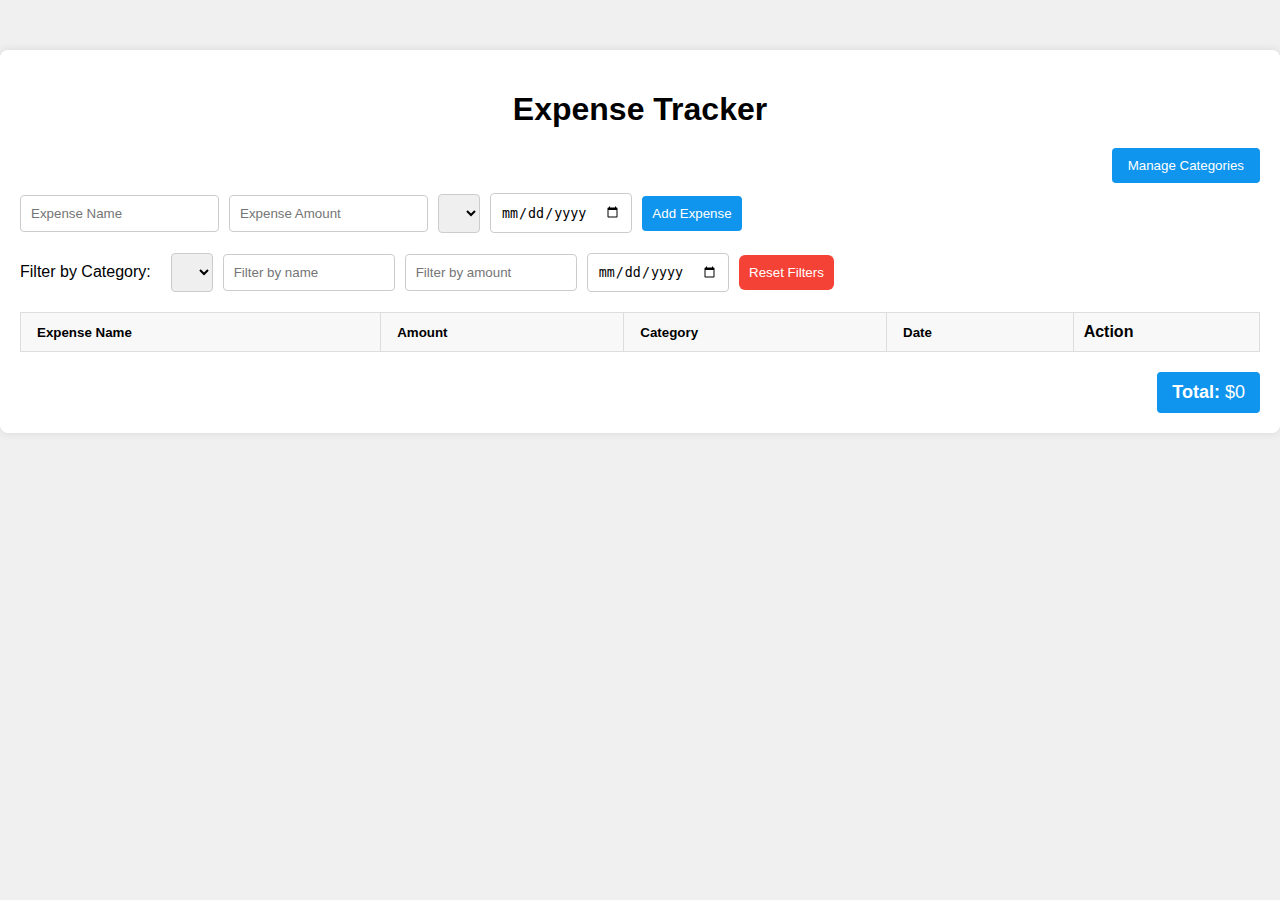
<file: index.html>
<!DOCTYPE html>
<html lang="en">
<head>
    <meta charset="UTF-8">
    <meta name="viewport" content="width=device-width, initial-scale=1.0">
    <link rel="stylesheet" href="styles.css">
    <script defer src="script.js"></script>
    <title>Document</title>
</head>
<body>
    <div class="container">
        <h1>Expense Tracker</h1>
        <div class="category-button-container">
            <button type="button" class="manage-categories-btn" onclick="window.location.href='category.html'">
                Manage Categories
            </button>
        </div>
        
        <form id="expense-form">
            <input type="text" id="expense-name" placeholder="Expense Name" required />
            <input type="number" id="expense-amount" placeholder="Expense Amount" min="1" required />
            <select id="expense-category" required>
                <option value="" disabled selected>Select Category</option>
                <option value="Food">Food</option>
                <option value="Entertainment">Entertainment</option>
                <option value="Transport">Transport</option>
                <option value="Clothes">Clothes</option>
                <option value="Other">Other</option>
            </select>
            <input type="date" id="expense-date" required/>
            <button type="submit">Add Expense</button>
        </form>
        <div class="filter-container">
            <label for="filter-category">Filter by Category:</label>
            <select id="filter-category">
                <option value="All">All</option>
                <option value="Food">Food</option>
                <option value="Entertainment">Entertainment</option>
                <option value="Transport">Transport</option>
                <option value="Clothes">Clothes</option>
            </select>
            <input type="text" id="filter-name" placeholder="Filter by name">
            <input type="number" id="filter-amount" placeholder="Filter by amount">
            <input type="date" id="filter-date" placeholder="Filter by date">
            <button id="reset-filters">Reset Filters</button>
        </div>
        <div class="expense-table">
            <table>
                <thead>
                    <tr>
                        <th><button class="sort" data-sort="name">Expense Name <span class="arrow"></span></button></th>
                        <th><button class="sort" data-sort="amount">Amount <span class="arrow"></span></button></th>
                        <th><button class="sort" data-sort="category">Category <span class="arrow"></span></button></th>
                        <th><button class="sort" data-sort="date">Date <span class="arrow"></span></button></th>
                        <th>Action</th>
                    </tr>   
                </thead>                
                <tbody id="expense-list"></tbody>
            </table>
            <div class="total-expense">
                <strong>Total:</strong> $<span id="total-amount">0</span>
            </div>
        </div>
    </div>
</body>
</html>
</file>
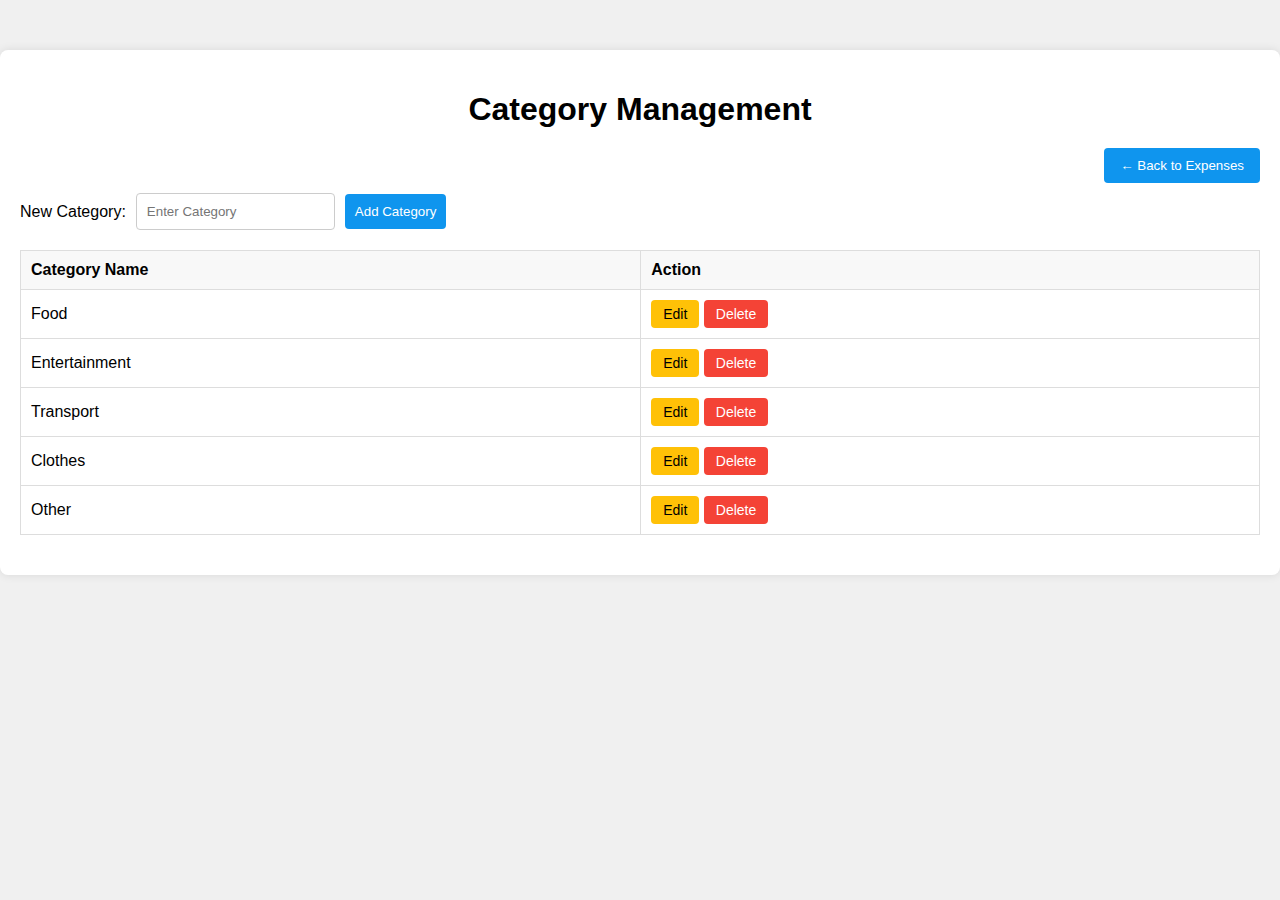
<file: category.html>
<!DOCTYPE html>
<html lang="en">
<head>
  <meta charset="UTF-8" />
  <meta name="viewport" content="width=device-width, initial-scale=1.0"/>
  <link rel="stylesheet" href="styles.css" />
  <script defer src="category.js"></script>
  <title>Manage Categories</title>
</head>
<body>
  <div class="container">
    <h1>Category Management</h1>
    <div class="category-button-container">
    <button class="manage-categories-btn" onclick="window.location.href='index.html'" class="back-btn">← Back to Expenses</button>
    </div>
    <form id="category-form" autocomplete="off">
      <label for="category-name">New Category:</label>
      <input type="text" id="category-name" placeholder="Enter Category" required />
      <button type="submit">Add Category</button>
    </form>

    <div class="expense-table">
      <table>
        <thead>
          <tr>
            <th>Category Name</th>
            <th>Action</th>
          </tr>
        </thead>
        <tbody id="category-list"></tbody>
      </table>
    </div>

  </div>
</body>
</html>
</file>
<file: styles.css>
body {
  font-family: Arial, sans-serif;
  background-color: #f0f0f0;
  margin: 0;
  padding: 0;
}

.container {
  margin: 50px auto;
  padding: 20px;
  background-color: #fff;
  box-shadow: 0 0 10px rgba(0, 0, 0, 0.1);
  border-radius: 8px;
}

h1 {
  text-align: center;
  margin-bottom: 20px;
}

#expense-form ,#category-form{
  display: flex;
  gap: 10px;
  margin-bottom: 20px;
  flex-wrap: wrap;
  max-width: 100%;
  box-sizing: border-box;
  align-items: center;
}

#expense-form input,
#expense-form select,
#expense-form button ,
#category-form input,
#category-form select,
#category-form button{
  padding: 10px;
  border: 1px solid #ccc;
  border-radius: 4px;
}

#expense-form button,#category-form button {
  background-color: #0f95ee;
  color: white;
  border: none;
  cursor: pointer;
}

#expense-form button:hover,#category-form button:hover {
  background-color: #2799e6;
}

.expense-table {
  width: 100%;
}

.expense-table table {
  width: 100%;
  border-collapse: collapse;
  margin-bottom: 20px;
  min-width: 600px;
}

.expense-table th,
.expense-table td {
  padding: 10px;
  border: 1px solid #ddd;
  text-align: left;
}

.expense-table th {
  background-color: #f8f8f8;
}

.total-expense {
  text-align: right;
  font-size: 18px;
  background-color: #0f95ee;
  color: white;
  padding: 10px 15px;
  border-radius: 4px;
  width: fit-content;
  margin-left: auto;
}

.action-buttons {
  display: flex;
  gap: 6px;
  flex-wrap: nowrap;
}
.filter-container {
  margin-bottom: 20px;
  display: flex;
  flex-wrap: wrap;
  gap: 10px;
  align-items: center;
  max-width: 100%;
  box-sizing: border-box;
}

.filter-container label {
  flex: 0 0 auto;
  margin-right: 10px;
  white-space: nowrap;
}

.filter-container select,
.filter-container input,
#reset-filters {
  padding: 10px;
  border: 1px solid #ccc;
  border-radius: 4px;
  /* flex: 1 1 100px; */
  max-width: 150px;
}

#reset-filters {
  background-color: #f44336;
  color: white;
  border: none;
  border-radius: 6px;
  cursor: pointer;
  transition: background-color 0.3s ease;
}

#reset-filters:hover {
  background-color: #d32f2f;
}

.sort {
  background: none;
  border: none;
  font-weight: bold;
  cursor: pointer;
  padding-right: 10px;
  position: relative;
}

.sort .arrow::after {
  content: "";
  margin-left: 5px;
  font-size: 14px;
  color: #333;
  transition: transform 0.2s ease;
}

.sort.asc .arrow::after {
  content: "↑";
}

.sort.desc .arrow::after {
  content: "↓";
}

.expense-table tbody tr:hover {
  background-color: #f1f7ff;
}

.edit-btn,
.delete-btn {
  padding: 6px 12px;
  font-size: 14px;
  border: none;
  border-radius: 4px;
  cursor: pointer;
  transition: background-color 0.3s ease;
  white-space: nowrap;
}

.edit-btn {
  background-color: #ffc107;
  color: #000;
}
.edit-btn:hover {
  background-color: #e0a800;
}

.delete-btn {
  background-color: #f44336;
  color: white;
}
.delete-btn:hover {
  background-color: #d32f2f;
}



.category-button-container {
  display: flex;
  justify-content: flex-end;
  margin-bottom: 10px;
}

.manage-categories-btn {
  background-color: #0f95ee;
  color: white;
  border: none;
  padding: 10px 16px;
  border-radius: 4px;
  cursor: pointer;
}
.manage-categories-btn:hover {
  background-color: #2799e6;
}


@media (max-width: 768px) {
  .container {
    margin: 20px;
    padding: 15px;
  }

  #expense-form {
    flex-direction: column;
    align-items: stretch;
  }


  .filter-container {
    flex-direction: column;
    align-items: stretch;
  }

  .filter-container label {
    margin-bottom: 5px;
  }

  .filter-container select,
  .filter-container input,
  #reset-filters {
    max-width: 100%;
  }

  .expense-table table {
    min-width: unset;
    font-size: 14px;
  }

  .edit-btn,
  .delete-btn {
    padding: 5px 10px;
    font-size: 12px;
  }

  .total-expense {
    font-size: 16px;
    padding: 8px 12px;
  }
}

@media (max-width: 573px) {
  .expense-table {
    overflow-x: auto;
    -webkit-overflow-scrolling: touch;
  }

  .expense-table table {
    min-width: 600px; 
    font-size: 13px;
  }

  #expense-form,#category-form
  .filter-container {
    flex-direction: column;
    align-items: stretch;
  }

  .filter-container select,
  .filter-container input,
  #reset-filters {
    max-width: 100%;
  }

  .edit-btn,
  .delete-btn {
    font-size: 12px;
    padding: 5px 8px;
  }

  .total-expense {
    font-size: 14px;
    padding: 6px 10px;
  }

  .category-button-container {
    justify-content: center;
  }
}

@media (max-width: 471px) {
  body {
    font-size: 12px;
  }

  .container {
    margin: 6px;
    padding: 8px;
    border-radius: 4px;
  }

  h1 {
    font-size: 18px;
  }

  #expense-form,#category-form {
    flex-direction: column;
    gap: 6px;
  }

  #expense-form input,
  #expense-form select,
  #expense-form button 
  {
    font-size: 12px;
    padding: 6px;
  }

  #category-form input,
  #category-form select,
  #category-form button {
    width: 90%;
    font-size: 12px;
    padding: 6px;
  }

  .filter-container {
    flex-direction: column;
    align-items: stretch;
    gap: 6px;
  }

  .filter-container label {
    margin-bottom: 3px;
    font-size: 12px;
  }

  .filter-container select,
  .filter-container input,
  #reset-filters {
    max-width: 100%;
    font-size: 12px;
    padding: 6px;
  }

  .expense-table {
    overflow-x: auto;
    -webkit-overflow-scrolling: touch;
  }

  .expense-table table {
    min-width: 500px;
    font-size: 12px;
  }

  .expense-table th,
  .expense-table td {
    padding: 6px;
  }

  .edit-btn,
  .delete-btn {
    font-size: 11px;
    padding: 4px 6px;
  }

  .action-buttons {
    flex-direction: column;
    align-items: stretch;
    gap: 4px;
  }

  .total-expense {
    font-size: 12px;
    padding: 5px 8px;
    text-align: center;
  }

 

  .category-button-container {
    justify-content: center;
    flex-direction: column;
    align-items: center;
    gap: 4px;
  }

}
</file>
